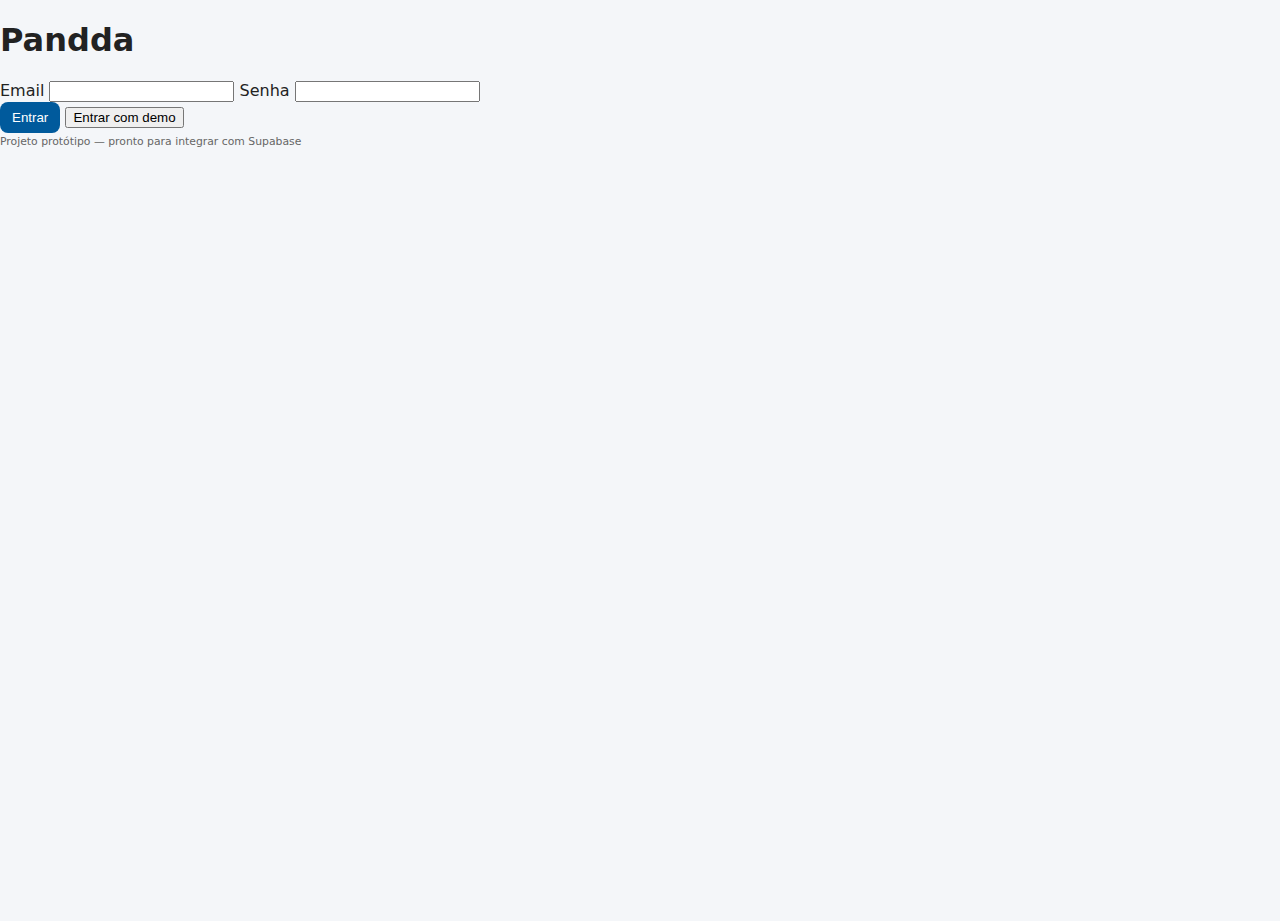
<file: index.html>
<!doctype html>
<html lang="pt-BR">
<head>
  <meta charset="utf-8" />
  <meta name="viewport" content="width=device-width,initial-scale=1" />
  <title>Pandda — Login</title>
  <link rel="stylesheet" href="css/styles.css">
</head>
<body class="page-login">
  <main class="login-container">
    <div class="login-card" role="main" aria-labelledby="loginTitle">
      <h1 id="loginTitle">Pandda</h1>
      <form id="loginForm" novalidate>
        <label for="email">Email</label>
        <input id="email" type="email" required autocomplete="username" />

        <label for="password">Senha</label>
        <input id="password" type="password" required autocomplete="current-password" />

        <div class="login-actions">
          <button id="loginBtn" type="submit" class="btn primary">Entrar</button>
          <button id="demoBtn" type="button" class="btn ghost">Entrar com demo</button>
        </div>

        <div id="loginFeedback" class="feedback" aria-live="polite"></div>
      </form>

      <footer class="login-footer muted">
        <small>Projeto protótipo — pronto para integrar com Supabase</small>
      </footer>
    </div>
  </main>

  <script type="module" src="js/auth.js"></script>
</body>
</html>
</file>
<file: css/styles.css>
:root{
  --bg:#f4f6f9; --card:#fff; --accent:#005a9c; --muted:#666;
}
*{box-sizing:border-box}
html,body{height:100%;margin:0;font-family:Inter,system-ui,Arial;}
body{background:var(--bg);color:#222;-webkit-font-smoothing:antialiased}

/* topbar: por padrão escondida; mostrada após login adicionando/removendo classe hidden */
#topbar{display:flex;align-items:center;padding:10px 14px;background:#fff;border-bottom:1px solid #ececec;position:fixed;top:0;left:0;right:0;z-index:200;height:52px;transition:transform .18s ease}
#topbar.hidden{display:none}
.icon-btn{border:0;background:transparent;font-size:20px;cursor:pointer}
.topbar-title{font-weight:700;color:#0b304f;margin-left:8px}
.topbar-space{flex:1}

/* app layout */
#app{padding-top:0}
.content-root{min-height:calc(100vh);padding-top:0}

/* sidebar basic */
#sidebar{
  width:240px;background:#0f1724;color:#fff;padding:18px;display:flex;flex-direction:column;justify-content:space-between;gap:10px;transition:transform .22s ease, width .2s ease; z-index:110;
  position:fixed; top:52px; left:0; bottom:0;
}
/* inicialmente escondido até injetado; quando injetado, começa com transform off-screen for mobile */
#sidebar:not(.open):not(.collapsed){ transform: translateX(-100%); }

/* mobile open */
#sidebar.open{ transform: translateX(0); box-shadow:8px 0 30px rgba(0,0,0,0.12); }
/* desktop collapsed */
#sidebar.collapsed{ width:72px; overflow:hidden; transform: translateX(0); }

.logo-mini{font-weight:700;font-size:18px;margin-bottom:8px}
nav{display:flex;flex-direction:column;gap:8px}
.nav-btn{background:transparent;color:#cfd8e3;border:0;padding:10px 12px;text-align:left;border-radius:8px;cursor:pointer}
.nav-btn.active{background:#0b304f;color:#fff}
.sidebar-bottom{font-size:12px;opacity:0.85}
.link-like{background:transparent;border:0;color:#89c2ff;cursor:pointer;padding:8px 0}

/* content shift when sidebar visible on desktop */
.content-with-sidebar { margin-left:240px; padding-top:52px; transition: margin-left .18s ease; }
.content-with-sidebar.collapsed { margin-left:72px; }

/* modal */
.modal{position:fixed;inset:0;background:rgba(8,12,20,0.45);display:flex;align-items:center;justify-content:center;padding:12px;z-index:300}
.modal.hidden{display:none}
.modal-panel{background:#fff;padding:14px;border-radius:10px;max-width:860px;width:100%;max-height:90vh;overflow:auto;position:relative}
.close{position:absolute;right:8px;top:8px;border:0;background:transparent;font-size:18px;cursor:pointer}

/* helpers */
.primary{background:var(--accent);color:#fff;border:0;padding:8px 12px;border-radius:8px;cursor:pointer}
.secondary{background:#eee;border:0;padding:8px 12px;border-radius:8px;cursor:pointer}
.muted{color:var(--muted);font-size:13px}
.field{display:block;margin:6px 0}
.two-col{display:grid;grid-template-columns:1fr 1fr;gap:8px}

/* responsive */
@media (max-width:880px){
  #sidebar{top:52px; width:260px}
  /* on mobile content should not have left margin when sidebar present (overlay) */
  .content-with-sidebar { margin-left:0; padding-top:52px; }
}
</file>
